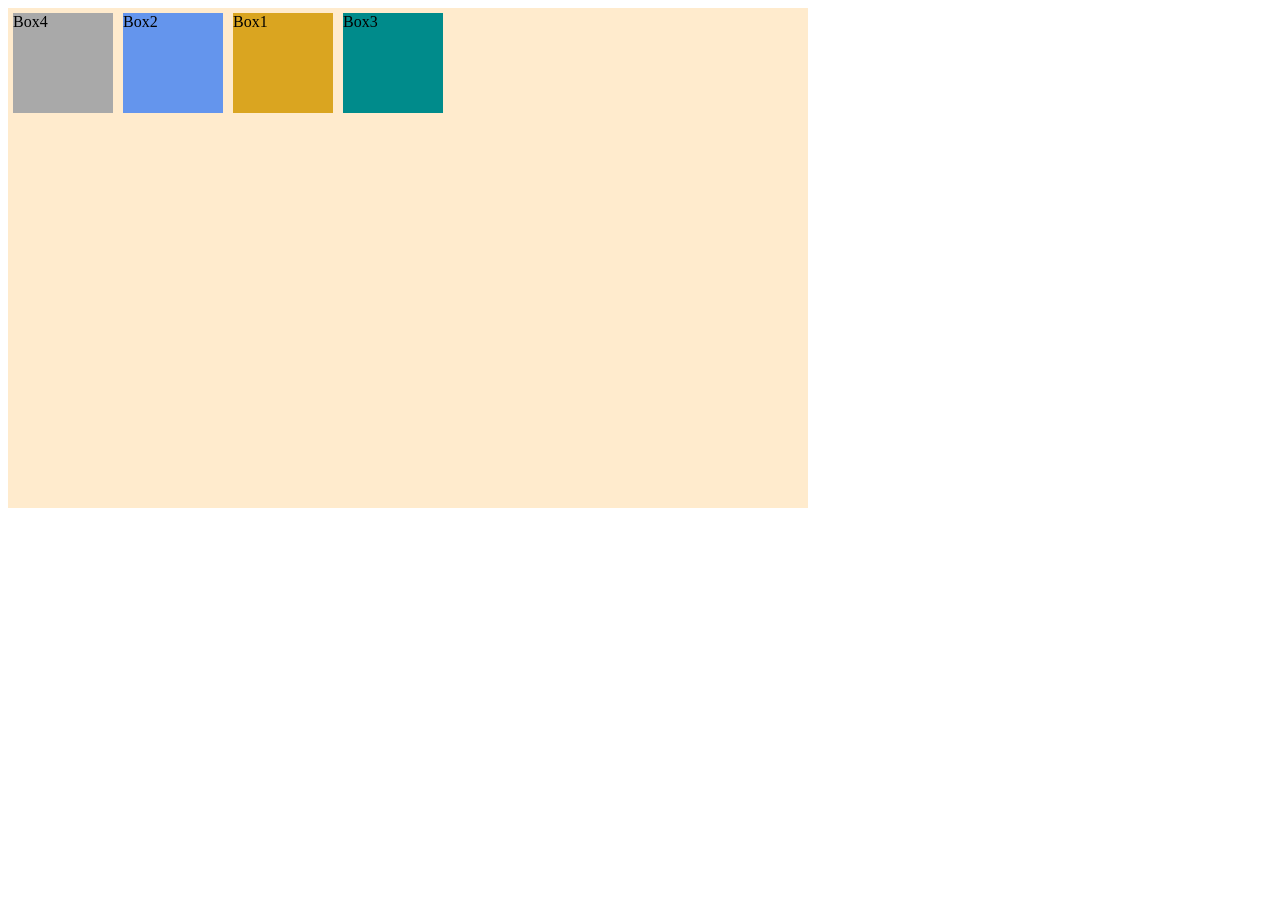
<file: Html/flex.html>
<!DOCTYPE html>
<html lang="en">
<head>
    <meta charset="UTF-8">
    <meta name="viewport" content="width=device-width, initial-scale=1.0">
    <title>flex</title>
    <style>
    #con
    {
background-color: blanchedalmond;
height: 500px;
width: 800px;
display:flex;
flex-direction:row;

    }
    .box
    {
        background-color: aquamarine;
        height: 100px;
        width: 100px;
        margin: 5px;
    }
    #box1{
        background-color:goldenrod;
        order: 3;
}
#box2{
background-color:cornflowerblue;
order: 2;
}
#box3
{
background-color:darkcyan;
order: 4;
}
#box4
{
background-color:darkgray;
order: 1;
}
    </style>

</head>
<body>
    <div id="con">
        <div id="box1" class="box">Box1</div>
        <div id="box2" class="box">Box2</div>
        <div id="box3" class="box">Box3</div>
        <div id="box4" class="box">Box4</div>
    </div>
</body>
</html>
</file>
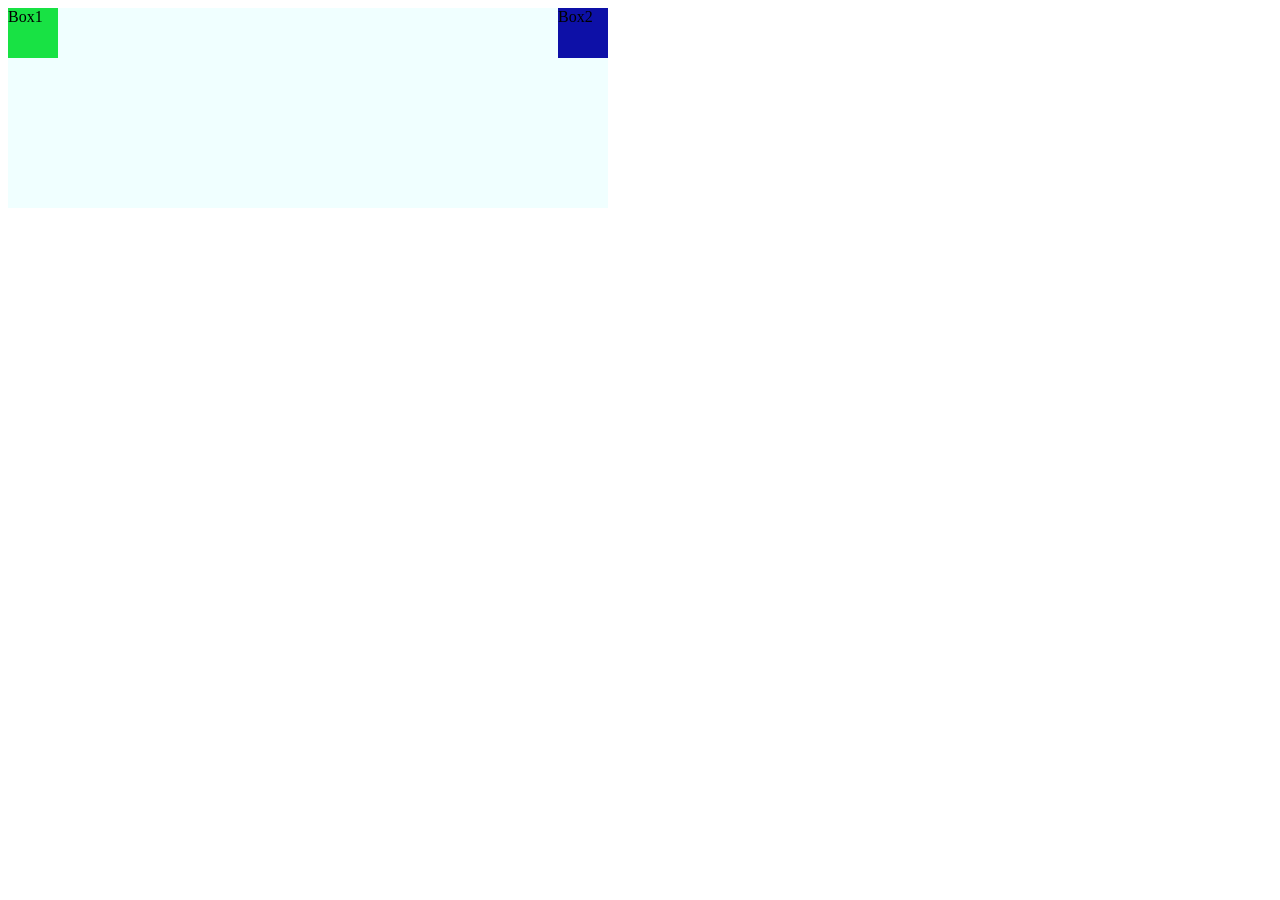
<file: Html/float.html>
<!DOCTYPE html>
<html lang="en">
<head>
    <meta charset="UTF-8">
    <meta name="viewport" content="width=device-width, initial-scale=1.0">
    <title>float,flex,grid,media quries</title>
    <style>
        #con
        {
            height: 200px;
            width: 600px;
            background-color:azure;
        }
       #box1
        {
   background-color: rgb(24, 226, 68);
   height: 50px;
   width: 50px;
   /* display: inline-block; */
   float: left;
        }
               #box2
        {
   background-color: rgb(13, 16, 167);
   height: 50px;
   width: 50px;
   /* display: inline-block; */
   float: right;
        }
    </style>
</head>
<body>
    <div id="con">
        <div id="box1">Box1</div>
        <div id="box2">Box2</div>
    </div>
</body>
</html>
</file>
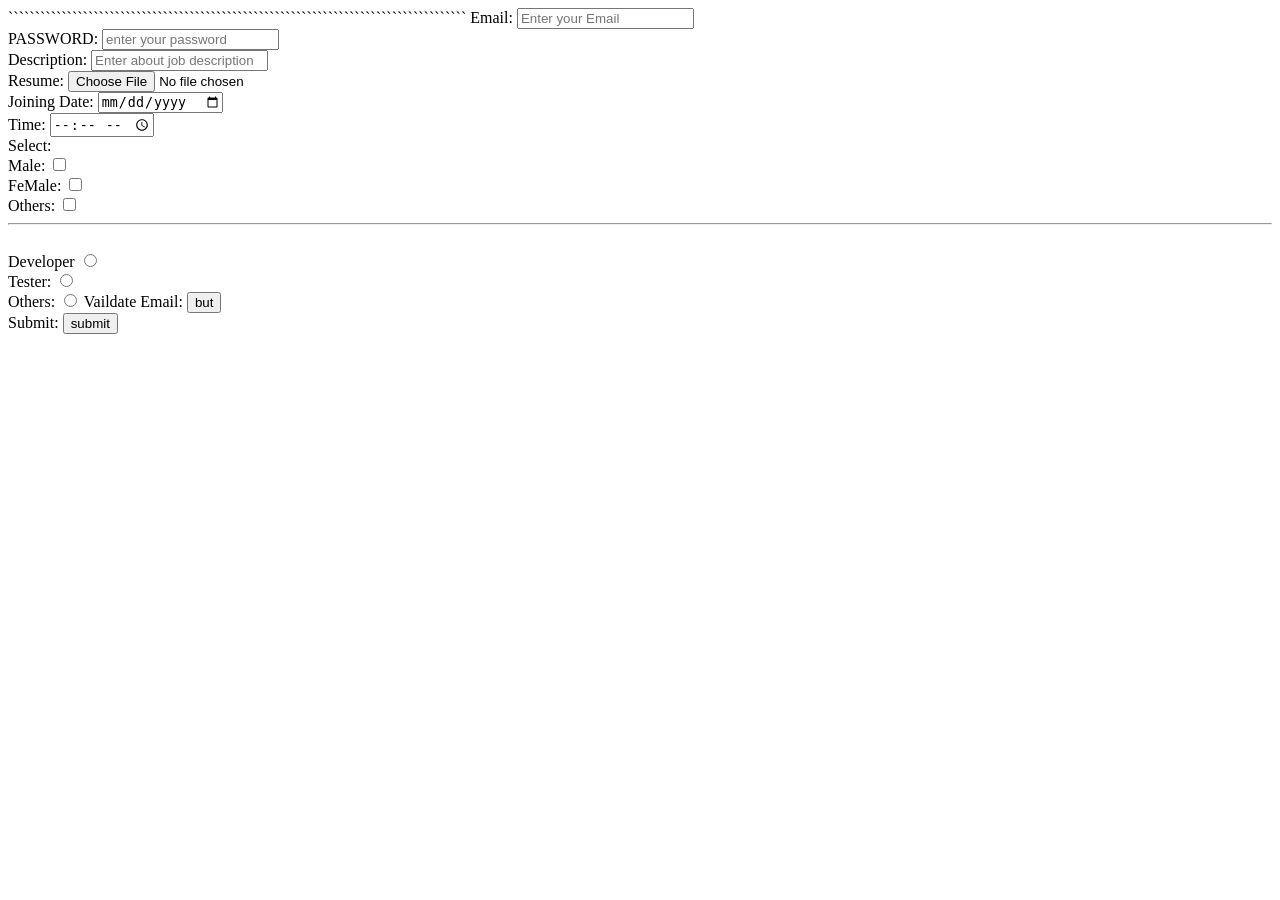
<file: Html/forms.html>
<!DOCTYPE html>
<html lang="en">
<head>
    <meta charset="UTF-8">
    <meta name="viewport" content="width=device-width, initial-scale=1.0">
    <title>forms</title>
</head>
<body>
<form action="/gvhwbshd.jpeg"> `````````````````````````````````````````````````````````````````````````````````````` 
  
  <label for="email"> Email:</label>
<input type="email" id="email" placeholder="Enter your Email" > <br>
<label for="password">PASSWORD:</label>
<input type="password" id="password" placeholder="enter your password"> <br>
<label for="des">Description:</label>
<input type="text" placeholder="Enter about job description"> <br>
<label for="resume">Resume:</label>
<input type="file" name="reddy" id="resume"> <br>
<label for="join" >Joining Date:</label>
<input type="date" id="join"> <br>
<label for="attend" >Time:</label>
<input type="time" id="attend"> <br>
<label for="sel">Select:</label>
<label for="gender"></label> <br>
<label for="gen-1">Male:</label>
<input type="checkbox" name="check" id="gen-1" value="male"> <br>
<label for="gen-2">FeMale:</label>
<input type="checkbox" name="check" id="gen-2" value="female"> <br>
<label for="gen-3">Others:</label>
<input type="checkbox" name="check" id="gen-3" value="others">
<hr>
<label for="Roles"></label> <br>
<label for="gen-1">Developer</label>
<input type="radio" name="check" id="gen-1" value="developer"> <br>
<label for="gen-2">Tester:</label>
<input type="radio" name="check" id="gen-2" value="tester"> <br>
<label for="gen-3">Others:</label>
<input type="radio" name="check" id="gen-3" value="others">
<label for="but">Vaildate Email:</label>
<input type="button" id="but" value="but"> <br>
<label for="sub">Submit:</label>
<input type="submit" value="submit"> <br>
</form>
</body>
</html>
</file>
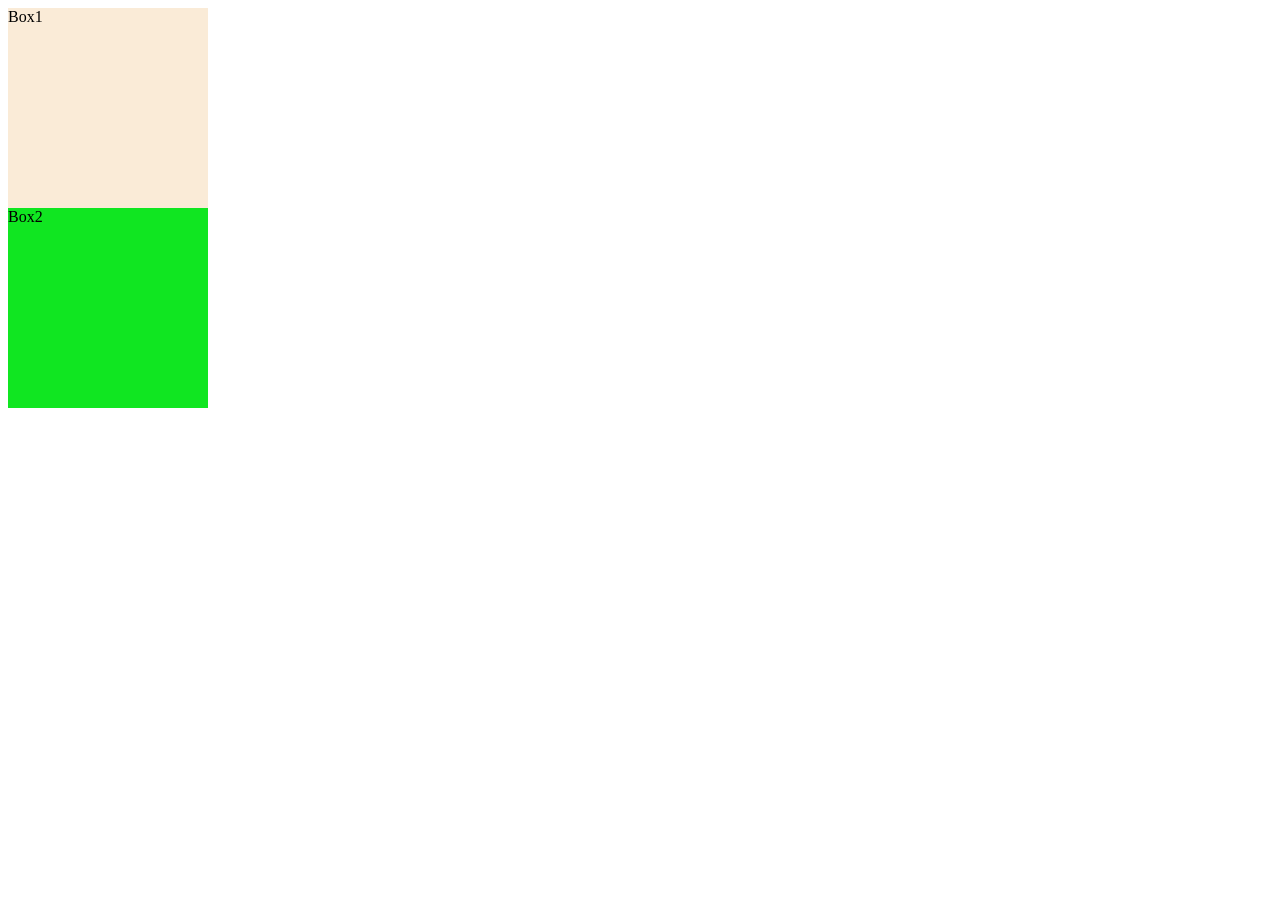
<file: Html/media_quries.html>
<!DOCTYPE html>
<html lang="en">
<head>
    <meta charset="UTF-8">
    <meta name="viewport" content="width=device-width, initial-scale=1.0">
    <title>Responsive Boxes</title>
    <style>
        /* Default styles */
        #box1 {
            background-color: antiquewhite;
            height: 200px;
            width: 200px;
        }
        #box2 {
            background-color: rgb(16, 230, 33);
            height: 200px;
            width: 200px;
        }

        /* Media query for screens between 200px and 500px */
        @media (min-width: 200px) and (max-width: 500px) {
            #box1 {
                background-color: aqua;
            }
            #box2 {
                background-color: red;
            }
        }
    </style>
</head>
<body>
    <div id="box1">Box1</div>
    <div id="box2">Box2</div>
</body>
</html>
</file>
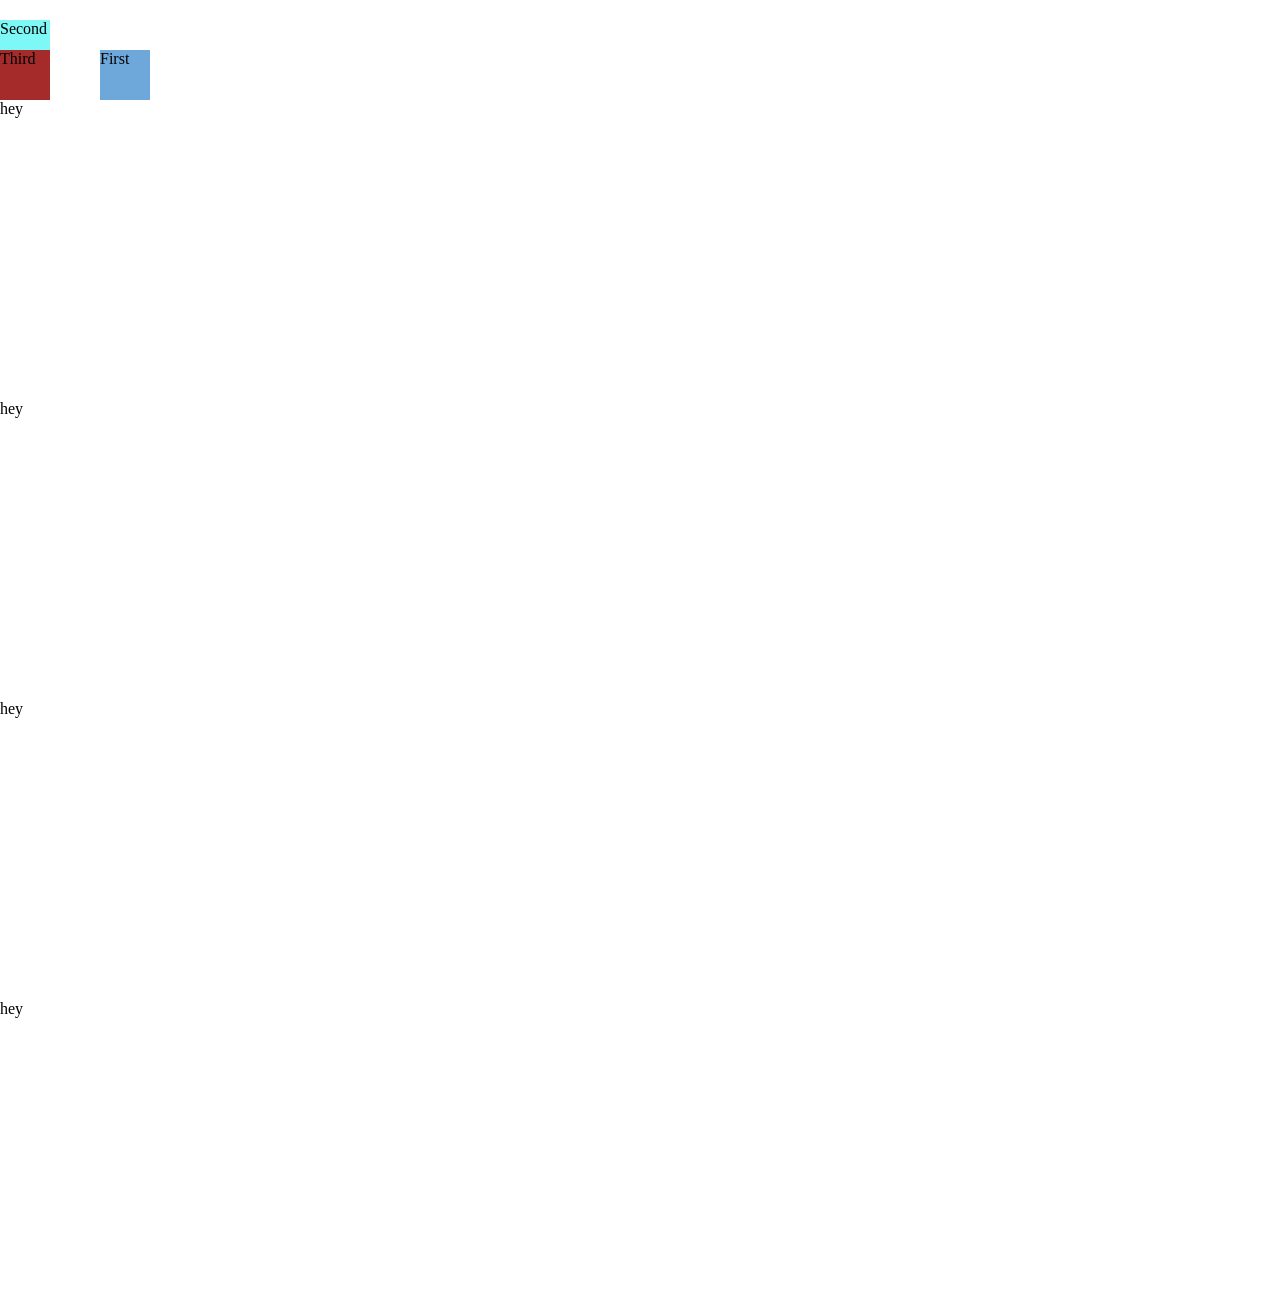
<file: Html/position.html>
<!DOCTYPE html>
<html lang="en">
<head>
    <meta charset="UTF-8">
    <meta name="viewport" content="width=device-width, initial-scale=1.0">
    <title>Document</title>
    <style>
        *
        {
            margin: 0px;
            padding: 0px;
        }
        #head1
        {
            position: relative;
            background-color: rgb(110, 168, 219);
            height: 50px;
            width: 50px;
            top: 50px;
            left: 100px;
        }
        #head2
        {
            position: absolute;
            background-color: rgb(126, 247, 247);
            height: 50px;
            width: 50px;
            top: 20px;
        }
        #head3
        {
            position: fixed;
            background-color: brown;
            height: 50px;
            width: 50px;
        }
        #head4
        {
            position: static;
            background-color: blue;
            height: 50px;
            width: 50px;
            top:50px;
        }
        .head5
        {
            height: 300px;
            width: 400px;
        }
    </style>
</head>
<body>
<div id="head1">First</div>
<div id="head2">Second</div>
<div id="head3">Third</div>
<div id="head4">Four</div>
<div class="head5">hey</div>
<div class="head5">hey</div>
<div class="head5">hey</div>
<div class="head5">hey</div>
</body>
</html>
</file>
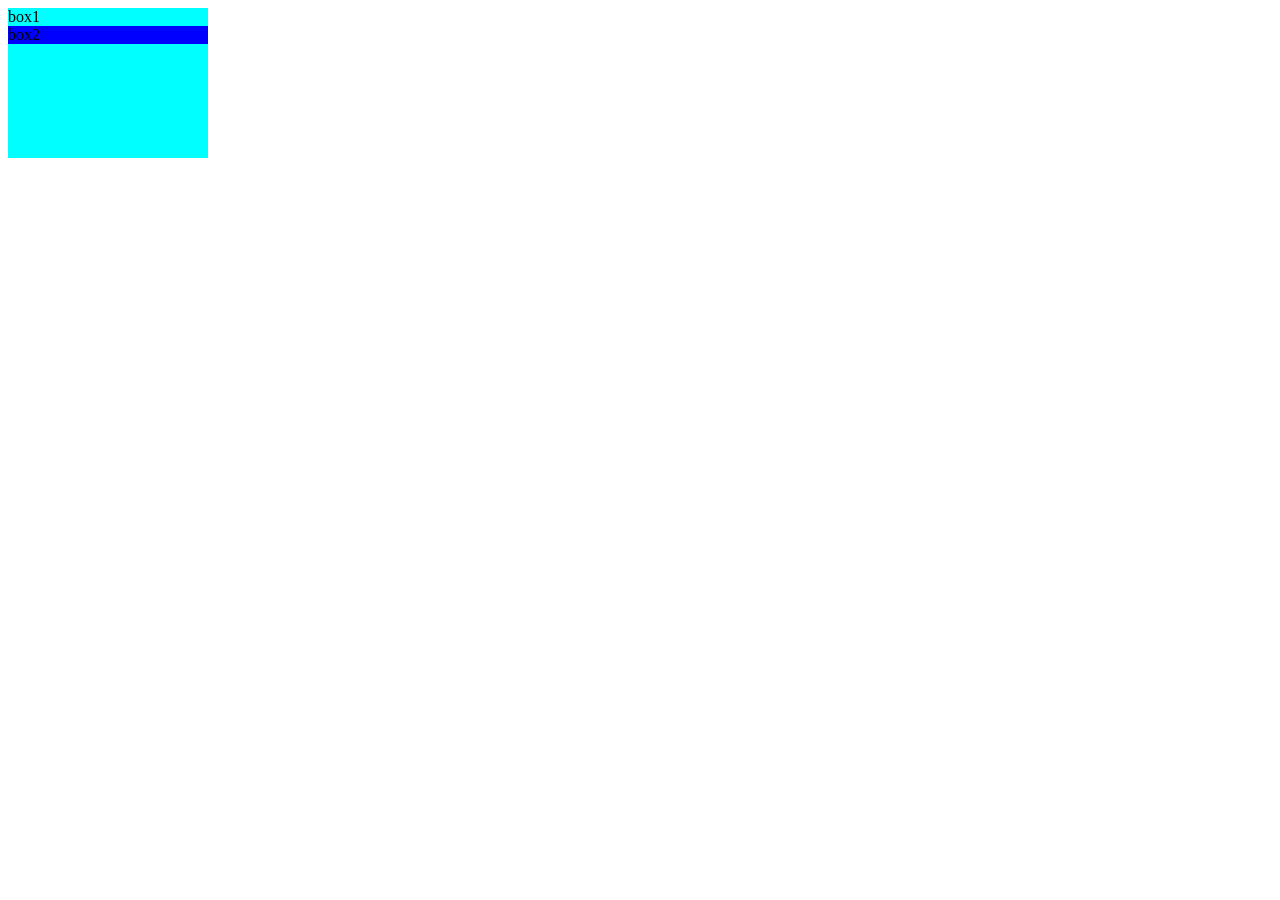
<file: Html/responsive.html>
<!DOCTYPE html>
<html lang="en">
<head>
    <meta charset="UTF-8">
    <meta name="viewport" content="width=device-width, initial-scale=1.0">
    <title>z-index</title>
    <style>
      #b1
      {
        background-color: aqua;
        height: 150px;
        width: 200px;
      }
      #b2
      {
        
        background-color: blue;
        height: vh;
        width: vw;
      }
    </style>
</head>
<body>
    <div id="b1">
        box1
        <div id="b2">
            box2
        </div>
    </div>
   
</body>
</html>
</file>
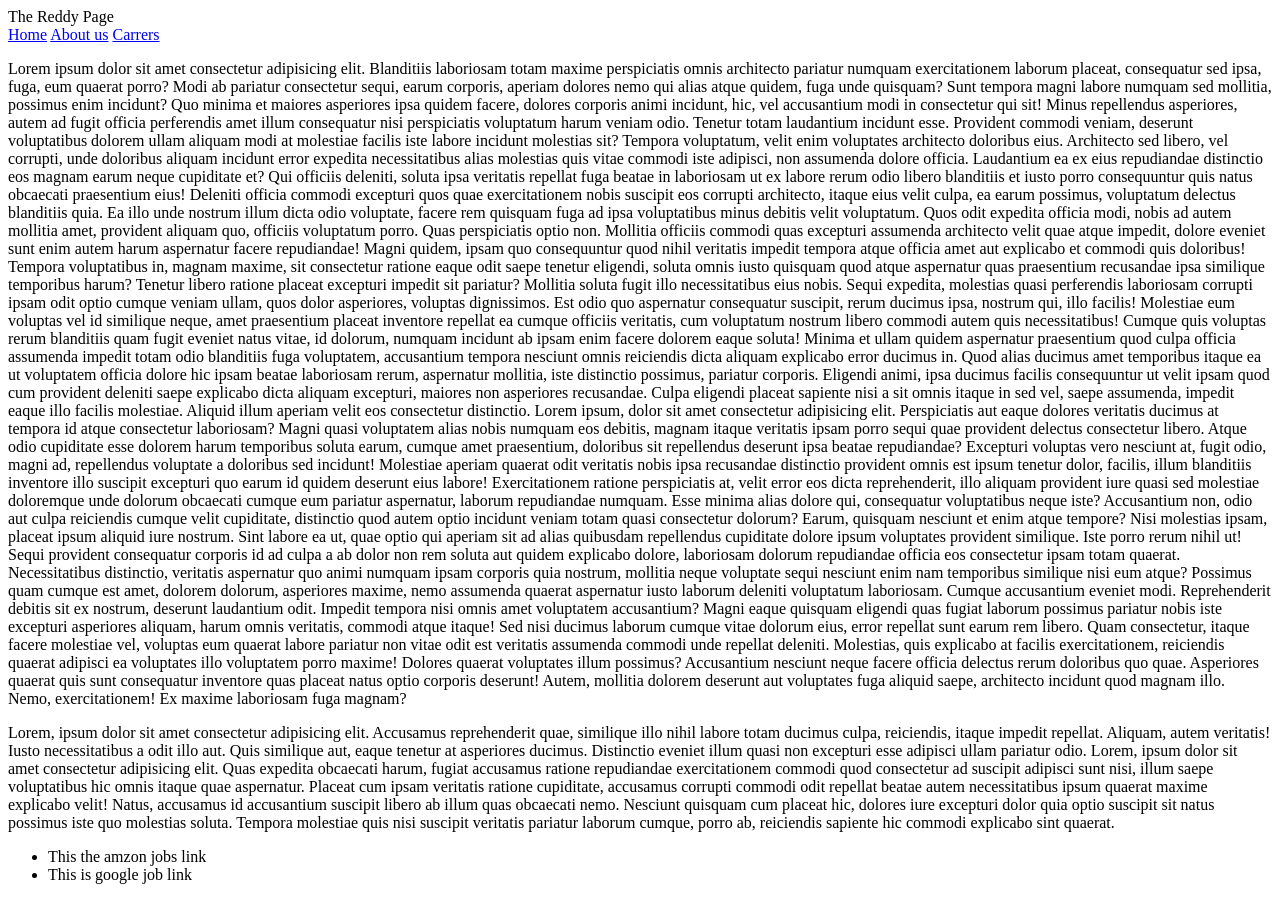
<file: Html/structure.html>
<!DOCTYPE html>
<html lang="en">
<head>
  <meta charset="UTF-8">
  <meta name="viewport" content="width=
  , initial-scale=1.0">
  <title>Header</title>
</head>
<body>
  <header>The Reddy Page</header>
  <main>
    <section>
      <a href="#home">Home</a>
      <a href="#About Us">About us</a>
      <a href="#carrers">Carrers</a>
    </section>

  </main>
  <p>Lorem ipsum dolor sit amet consectetur adipisicing elit. Blanditiis laboriosam totam maxime perspiciatis omnis architecto pariatur numquam exercitationem laborum placeat, consequatur sed ipsa, fuga, eum quaerat porro? Modi ab pariatur consectetur sequi, earum corporis, aperiam dolores nemo qui alias atque quidem, fuga unde quisquam? Sunt tempora magni labore numquam sed mollitia, possimus enim incidunt? Quo minima et maiores asperiores ipsa quidem facere, dolores corporis animi incidunt, hic, vel accusantium modi in consectetur qui sit! Minus repellendus asperiores, autem ad fugit officia perferendis amet illum consequatur nisi perspiciatis voluptatum harum veniam odio. Tenetur totam laudantium incidunt esse. Provident commodi veniam, deserunt voluptatibus dolorem ullam aliquam modi at molestiae facilis iste labore incidunt molestias sit? Tempora voluptatum, velit enim voluptates architecto doloribus eius. Architecto sed libero, vel corrupti, unde doloribus aliquam incidunt error expedita necessitatibus alias molestias quis vitae commodi iste adipisci, non assumenda dolore officia. Laudantium ea ex eius repudiandae distinctio eos magnam earum neque cupiditate et? Qui officiis deleniti, soluta ipsa veritatis repellat fuga beatae in laboriosam ut ex labore rerum odio libero blanditiis et iusto porro consequuntur quis natus obcaecati praesentium eius! Deleniti officia commodi excepturi quos quae exercitationem nobis suscipit eos corrupti architecto, itaque eius velit culpa, ea earum possimus, voluptatum delectus blanditiis quia. Ea illo unde nostrum illum dicta odio voluptate, facere rem quisquam fuga ad ipsa voluptatibus minus debitis velit voluptatum. Quos odit expedita officia modi, nobis ad autem mollitia amet, provident aliquam quo, officiis voluptatum porro. Quas perspiciatis optio non. Mollitia officiis commodi quas excepturi assumenda architecto velit quae atque impedit, dolore eveniet sunt enim autem harum aspernatur facere repudiandae! Magni quidem, ipsam quo consequuntur quod nihil veritatis impedit tempora atque officia amet aut explicabo et commodi quis doloribus! Tempora voluptatibus in, magnam maxime, sit consectetur ratione eaque odit saepe tenetur eligendi, soluta omnis iusto quisquam quod atque aspernatur quas praesentium recusandae ipsa similique temporibus harum? Tenetur libero ratione placeat excepturi impedit sit pariatur? Mollitia soluta fugit illo necessitatibus eius nobis. Sequi expedita, molestias quasi perferendis laboriosam corrupti ipsam odit optio cumque veniam ullam, quos dolor asperiores, voluptas dignissimos. Est odio quo aspernatur consequatur suscipit, rerum ducimus ipsa, nostrum qui, illo facilis! Molestiae eum voluptas vel id similique neque, amet praesentium placeat inventore repellat ea cumque officiis veritatis, cum voluptatum nostrum libero commodi autem quis necessitatibus! Cumque quis voluptas rerum blanditiis quam fugit eveniet natus vitae, id dolorum, numquam incidunt ab ipsam enim facere dolorem eaque soluta! Minima et ullam quidem aspernatur praesentium quod culpa officia assumenda impedit totam odio blanditiis fuga voluptatem, accusantium tempora nesciunt omnis reiciendis dicta aliquam explicabo error ducimus in. Quod alias ducimus amet temporibus itaque ea ut voluptatem officia dolore hic ipsam beatae laboriosam rerum, aspernatur mollitia, iste distinctio possimus, pariatur corporis. Eligendi animi, ipsa ducimus facilis consequuntur ut velit ipsam quod cum provident deleniti saepe explicabo dicta aliquam excepturi, maiores non asperiores recusandae. Culpa eligendi placeat sapiente nisi a sit omnis itaque in sed vel, saepe assumenda, impedit eaque illo facilis molestiae. Aliquid illum aperiam velit eos consectetur distinctio. Lorem ipsum, dolor sit amet consectetur adipisicing elit. Perspiciatis aut eaque dolores veritatis ducimus at tempora id atque consectetur laboriosam? Magni quasi voluptatem alias nobis numquam eos debitis, magnam itaque veritatis ipsam porro sequi quae provident delectus consectetur libero. Atque odio cupiditate esse dolorem harum temporibus soluta earum, cumque amet praesentium, doloribus sit repellendus deserunt ipsa beatae repudiandae? Excepturi voluptas vero nesciunt at, fugit odio, magni ad, repellendus voluptate a doloribus sed incidunt! Molestiae aperiam quaerat odit veritatis nobis ipsa recusandae distinctio provident omnis est ipsum tenetur dolor, facilis, illum blanditiis inventore illo suscipit excepturi quo earum id quidem deserunt eius labore! Exercitationem ratione perspiciatis at, velit error eos dicta reprehenderit, illo aliquam provident iure quasi sed molestiae doloremque unde dolorum obcaecati cumque eum pariatur aspernatur, laborum repudiandae numquam. Esse minima alias dolore qui, consequatur voluptatibus neque iste? Accusantium non, odio aut culpa reiciendis cumque velit cupiditate, distinctio quod autem optio incidunt veniam totam quasi consectetur dolorum? Earum, quisquam nesciunt et enim atque tempore? Nisi molestias ipsam, placeat ipsum aliquid iure nostrum. Sint labore ea ut, quae optio qui aperiam sit ad alias quibusdam repellendus cupiditate dolore ipsum voluptates provident similique. Iste porro rerum nihil ut! Sequi provident consequatur corporis id ad culpa a ab dolor non rem soluta aut quidem explicabo dolore, laboriosam dolorum repudiandae officia eos consectetur ipsam totam quaerat. Necessitatibus distinctio, veritatis aspernatur quo animi numquam ipsam corporis quia nostrum, mollitia neque voluptate sequi nesciunt enim nam temporibus similique nisi eum atque? Possimus quam cumque est amet, dolorem dolorum, asperiores maxime, nemo assumenda quaerat aspernatur iusto laborum deleniti voluptatum laboriosam. Cumque accusantium eveniet modi. Reprehenderit debitis sit ex nostrum, deserunt laudantium odit. Impedit tempora nisi omnis amet voluptatem accusantium? Magni eaque quisquam eligendi quas fugiat laborum possimus pariatur nobis iste excepturi asperiores aliquam, harum omnis veritatis, commodi atque itaque! Sed nisi ducimus laborum cumque vitae dolorum eius, error repellat sunt earum rem libero. Quam consectetur, itaque facere molestiae vel, voluptas eum quaerat labore pariatur non vitae odit est veritatis assumenda commodi unde repellat deleniti. Molestias, quis explicabo at facilis exercitationem, reiciendis quaerat adipisci ea voluptates illo voluptatem porro maxime! Dolores quaerat voluptates illum possimus? Accusantium nesciunt neque facere officia delectus rerum doloribus quo quae. Asperiores quaerat quis sunt consequatur inventore quas placeat natus optio corporis deserunt! Autem, mollitia dolorem deserunt aut voluptates fuga aliquid saepe, architecto incidunt quod magnam illo. Nemo, exercitationem! Ex maxime laboriosam fuga magnam?</p>
  <footer>
   <p id="About Us">Lorem, ipsum dolor sit amet consectetur adipisicing elit. Accusamus reprehenderit quae, similique illo nihil labore totam ducimus culpa, reiciendis, itaque impedit repellat. Aliquam, autem veritatis! Iusto necessitatibus a odit illo aut. Quis similique aut, eaque tenetur at asperiores ducimus. Distinctio eveniet illum quasi non excepturi esse adipisci ullam pariatur odio. Lorem, ipsum dolor sit amet consectetur adipisicing elit. Quas expedita obcaecati harum, fugiat accusamus ratione repudiandae exercitationem commodi quod consectetur ad suscipit adipisci sunt nisi, illum saepe voluptatibus hic omnis itaque quae aspernatur. Placeat cum ipsam veritatis ratione cupiditate, accusamus corrupti commodi odit repellat beatae autem necessitatibus ipsum quaerat maxime explicabo velit! Natus, accusamus id accusantium suscipit libero ab illum quas obcaecati nemo. Nesciunt quisquam cum placeat hic, dolores iure excepturi dolor quia optio suscipit sit natus possimus iste quo molestias soluta. Tempora molestiae quis nisi suscipit veritatis pariatur laborum cumque, porro ab, reiciendis sapiente hic commodi explicabo sint quaerat.</p>

  </footer>
  <aside>
 <ul>
  <li>This the amzon jobs link</li>
  <li>This is google job link</li>
 </ul>
  </aside>
</body>
</html>
</file>
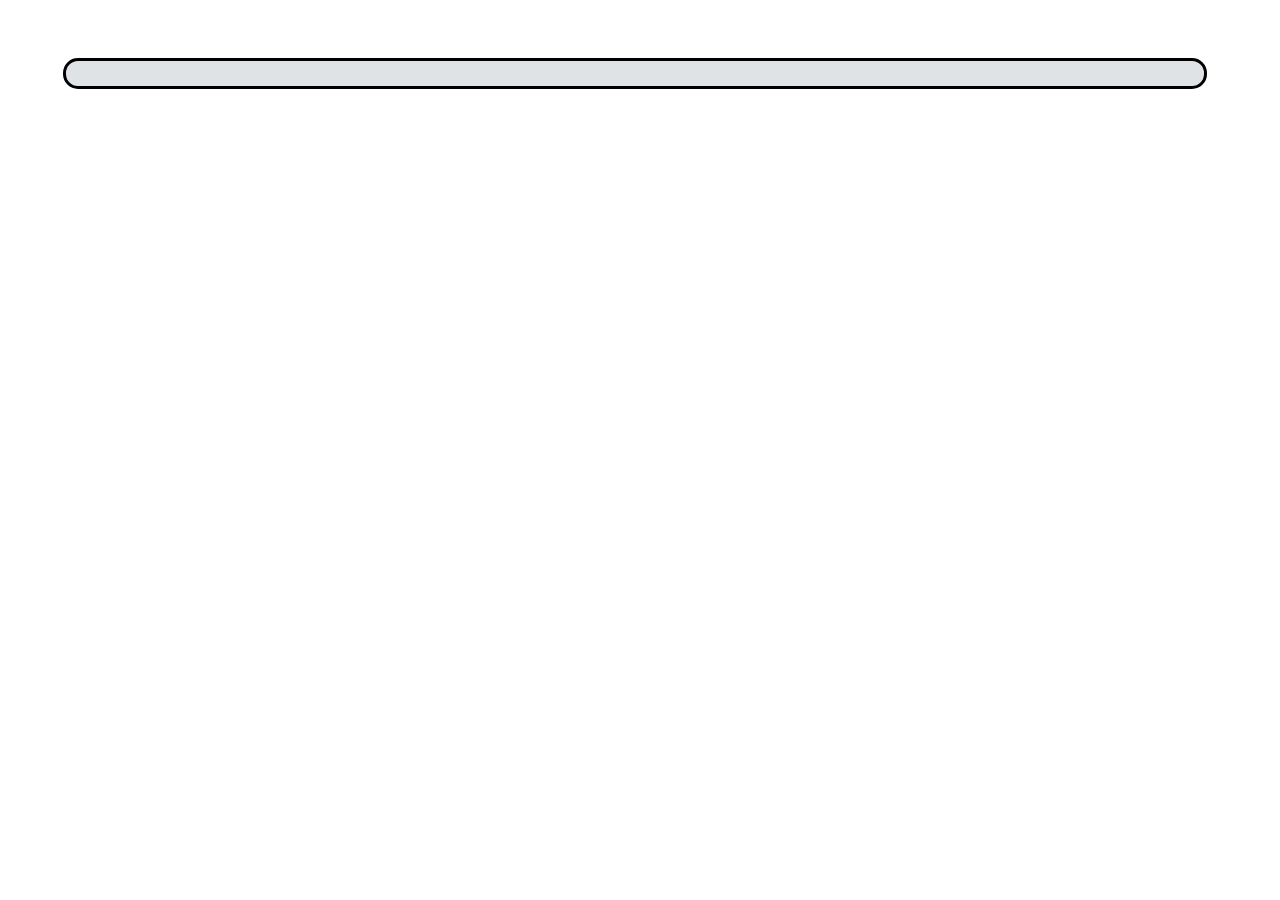
<file: Html/Practice/animation-pratice.html>
<!DOCTYPE html>
<html lang="en">
<head>
    <meta charset="UTF-8">
    <meta name="viewport" content="width=device-width, initial-scale=1.0">
    <title>progeress bar</title>
    <style>
        #progess-contanier
        {
            height: 25px;
            width: 90%;
            background-color: rgb(224, 227, 229);
            border-color: black;
            border-radius: 15px;
            border-style: solid;
            position: relative;
            left: 55px;
            top: 50px
        }
        #progess-loader
        {
            height: 25px;
            width: 0%;
            background-color: rgb(205, 157, 190);
            animation-name: loader;
            animation-duration: 5s;
            animation-delay: 0s;
            animation-iteration-count: 5;
            border-radius:15px ;
        }
        @keyframes loader {
            /* from{
             width:0%;
            }
            to{
            width:100%;
            } */
             0%
             {
             width:0%;
             }
             50%
             {
             width:80%;
             }
             90%
             {
              width:50% ;
              animation-delay: 1s;
             }
             100%
             {
             width:100%;
             }
        }
    </style>
</head>
<body>
    <div id="progess-contanier">
        <div id="progess-loader">

        </div>
    </div>
</body>
</html>
</file>
